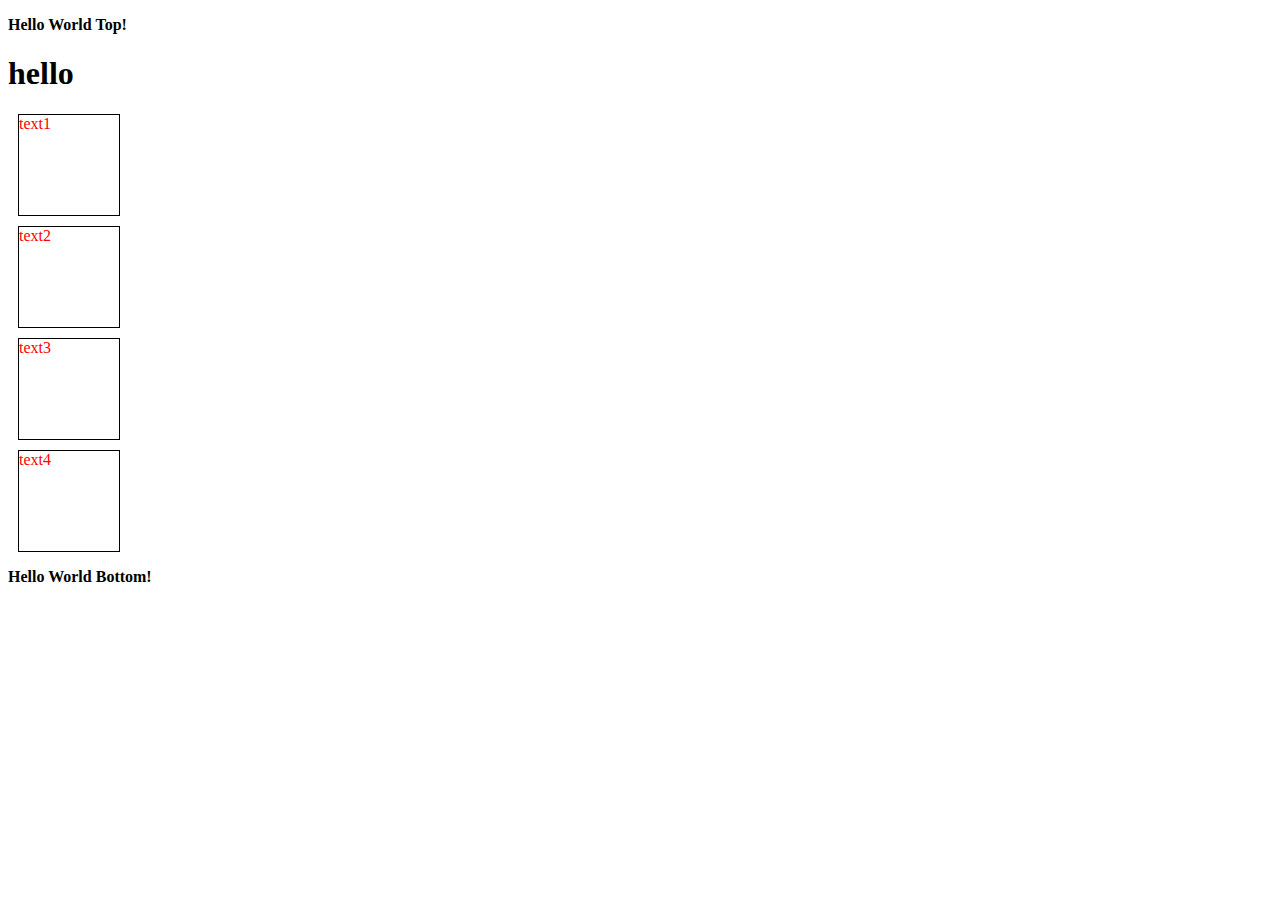
<file: index.html>
<!DOCTYPE html>
<!DOCTYPE html>
<html>
<head>
	<title></title>
	<style type="text/css">
		div{
			margin: 10px;
			width: 100px;
			height: 100px;
			border: 1px solid black;
			color: red;
			text-align: center;
			display: flex;
		}
	</style>
</head>
<body>
	<p><strong>Hello World Top!</strong></p>
	<H1>hello</H1>

 <div>text1</div>
 <div>text2</div>
 <div>text3</div>
 <div>text4</div>
 
<p><strong>Hello World Bottom!</strong></p>
 <script >
 function A(){
	console.log("This setTimeOut!")
}
//setTimeout(A,0)

function B(){
fetch('https://jsonplaceholder.typicode.com/albums')
.then(res=> res.json)
.then(data=>console.log("fetch data ",data))
}
setTimeout(A,100)
B()
 </script>
</body>
</html>
</file>
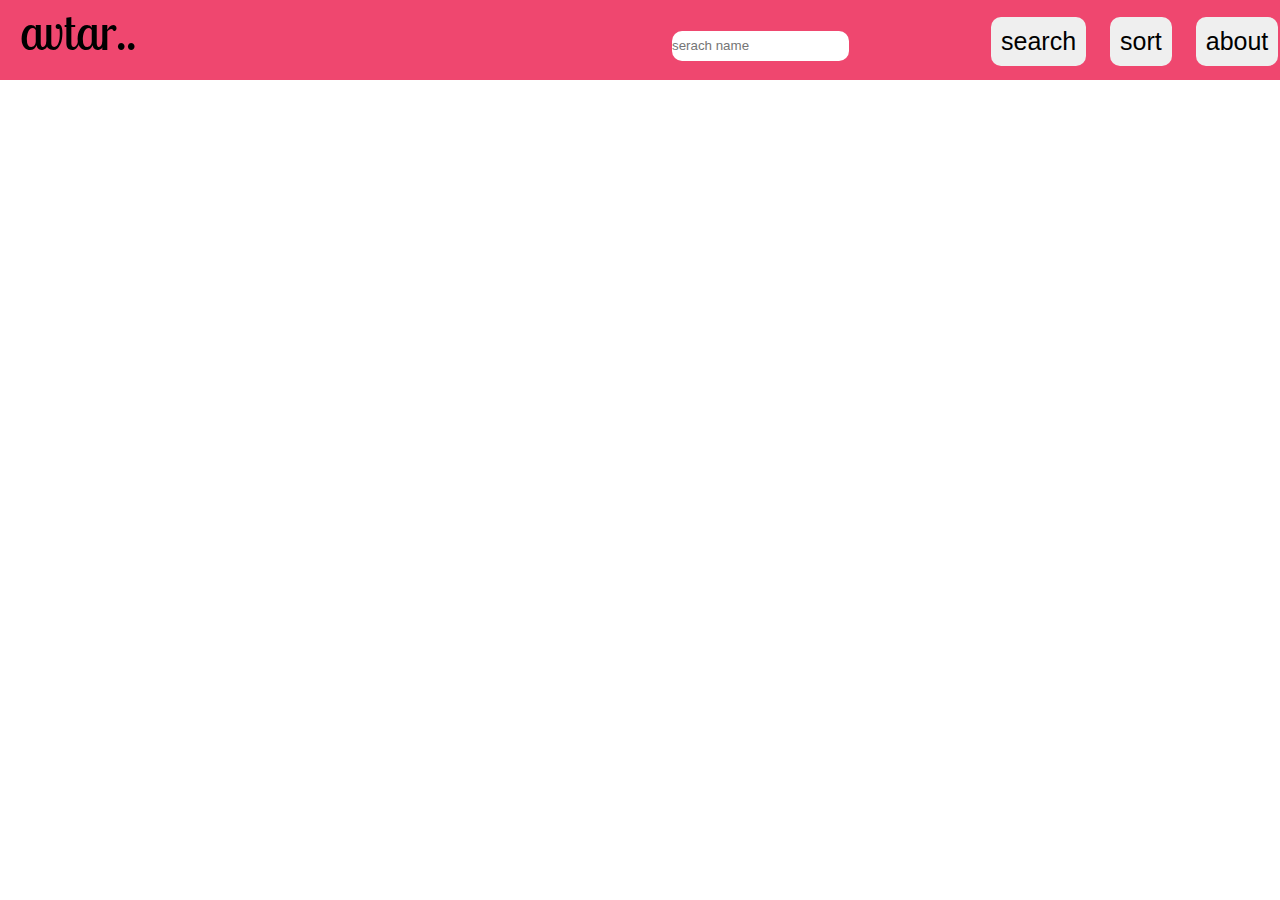
<file: contact.html>
<!DOCTYPE html>
<html>
<head>
	<title>contact-list</title>
	 <link rel="stylesheet" href="contact.css">

	 <link rel="preconnect" href="https://fonts.gstatic.com">
   <link href="https://fonts.googleapis.com/css2?family=Lobster+Two&display=swap" rel="stylesheet">
</head>
<body>
	<header>
		<span class="logo">avtar..</span>
		<input  id="input_data" type="text" placeholder="serach name" name="value" value="" >
		<button class="search" id="search">search</button>
		<button class="sort" id="sort">sort</button>
		<button class="about">about</button>
	</header>
	<div class="all-contact">
	 
		
	</div>


    <script type="text/javascript"  src="contact.js">
    	function sortDetails(){
    		alert("button clicked!")
    	}
    </script>

</body>
</html>
</file>
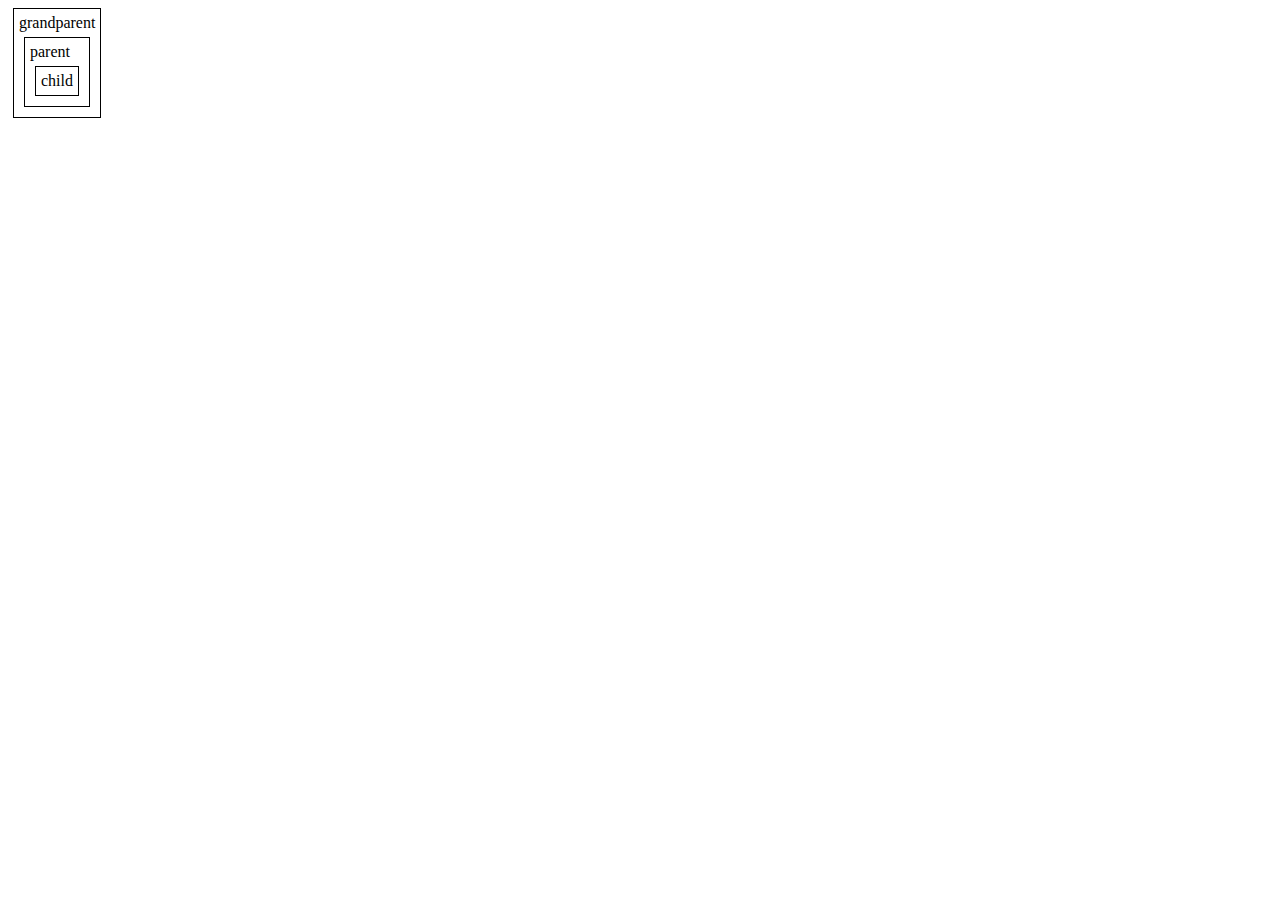
<file: event.html>
<!DOCTYPE html>

<!DOCTYPE html>
<html>
<head>
	<title>event-bubbling-capturing</title>

	<style type="text/css">
		.grandparent{
			border: 1px solid black;
			margin: 5px;
			padding: 5px;
			width: max-content;
		}
		.parent{
			border: 1px solid black;
			margin: 5px;
			padding: 5px;
			width: max-content;
		}
		.child{
			border: 1px solid black;
			margin: 5px;
			padding: 5px;
			width: max-content;
		}
	</style>
</head>
<body>
<div class="grandparent">grandparent
	<div class="parent">parent
		<div class="child">
			child
		</div>
	</div>
</div>

<script type="text/javascript">
	document.querySelector(".grandparent").addEventListener('click',(e)=>{
		console.log('grandparent clicked!');
	},false)
	document.querySelector(".parent").addEventListener('click',(e)=>{
		console.log('parent clicked!');
	},false)
	document.querySelector(".child").addEventListener('click',(e)=>{
		console.log('child clicked!');
	},false)
</script>
</body>
</html>
</file>
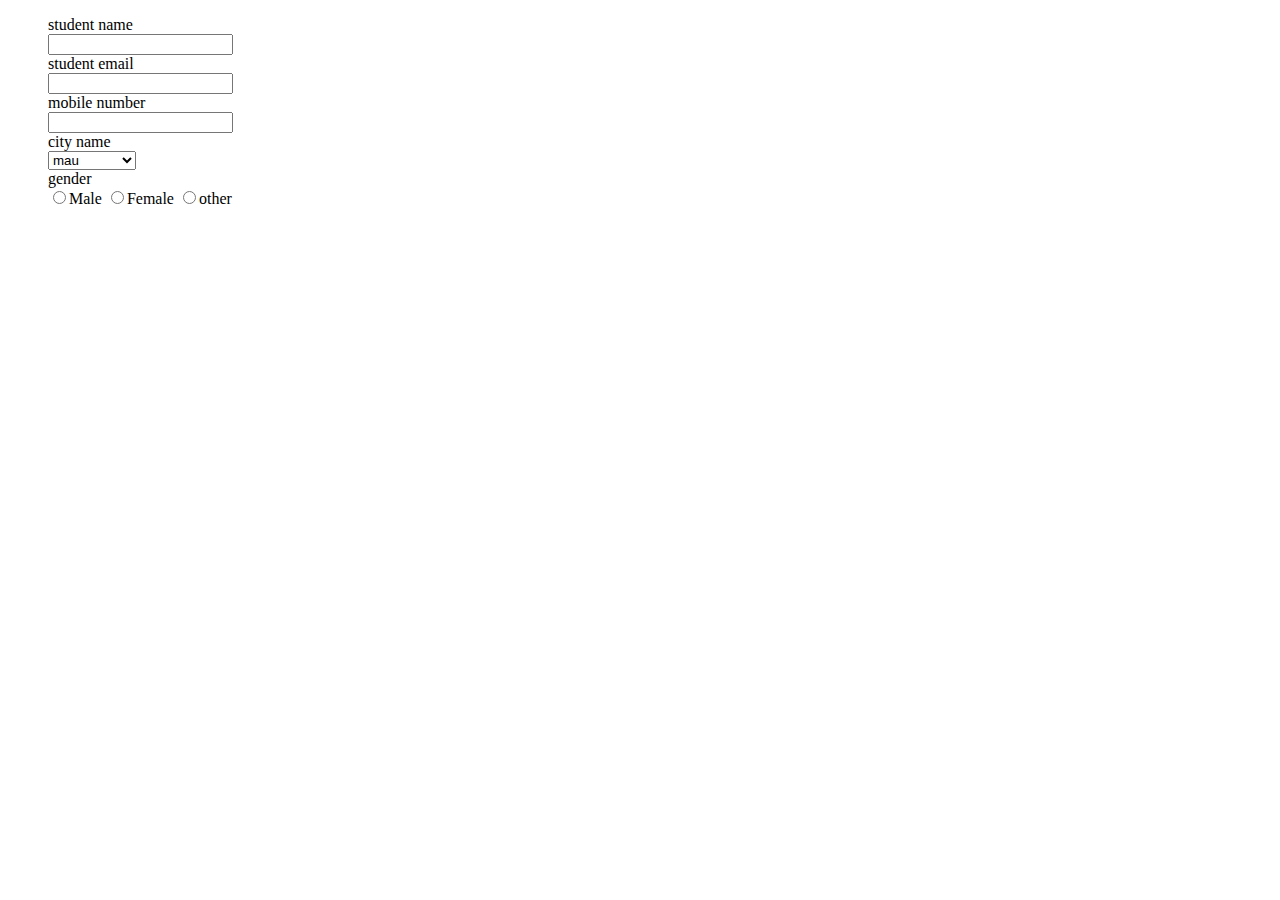
<file: form.html>
<!DOCTYPE html>

<!DOCTYPE html>
<html>
<head>
	<title>form apge</title>
	<style type="text/css">	
	</style>
</head>
<body>
	<dir>
		<form>
			<label>student name</label><br>
			<input type="text" name="username"><br>
			<label>student email</label><br>
			<input type="email" name="email"><br>
			<label>mobile number</label><br>
			<input type="text"  name="contact-number" maxlength="10"><br>
			<label>city name</label><br>
			<select>
				<option>mau</option>
				<option>azmagarh</option>
				<option>varansi</option>
				<option>allahanbad</option>
				<option>kanpur</option>
			</select><br>
			<label>gender</label><br>
			<input type="radio" name="gender" id="male" value="male">Male
			<!-- <label for="male">Male</label> -->
			<input type="radio" name="gender" id="female" value="female">Female
			<!-- <label for="female">Female</label> -->
			<input type="radio" name="gender" id="other" value="other">other
			<!-- <label for="other">other</label> -->
		</form>
	</dir>
	
	
</div>

</body>
</html>
</file>
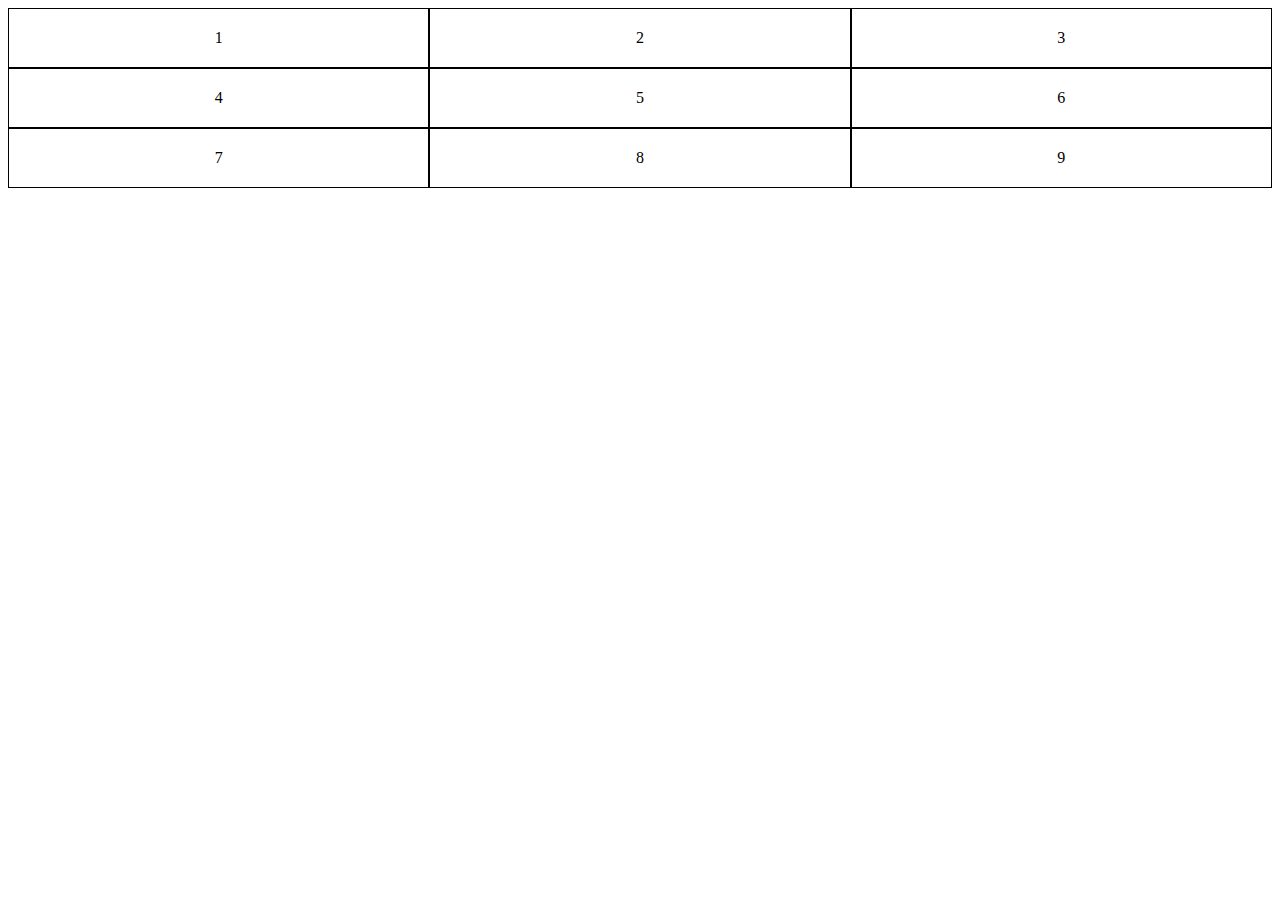
<file: grid.html>
<!DOCTYPE html>
<html>
<head>
	<title>grid-layout</title>
	<style type="text/css">
		.main-container{
			display: grid;
			grid-template-columns: auto auto  auto;
		}
		.grid-item{
			text-align: center;
			border: 1px solid black;
			padding: 20px;
		}
	</style>
</head>
<body>
  <div class="main-container">
  	<div class="grid-item">1</div>
  	<div class="grid-item">2</div>
    <div class="grid-item">3</div>
  	<div class="grid-item">4</div> 
  	<div class="grid-item">5</div>
  	<div class="grid-item">6</div>
  	<div class="grid-item">7</div>
  	<div class="grid-item">8</div>
  	<div class="grid-item">9</div>
  	<!-- <div>10</div> 	 -->
  </div>
</body>
</html>
</file>
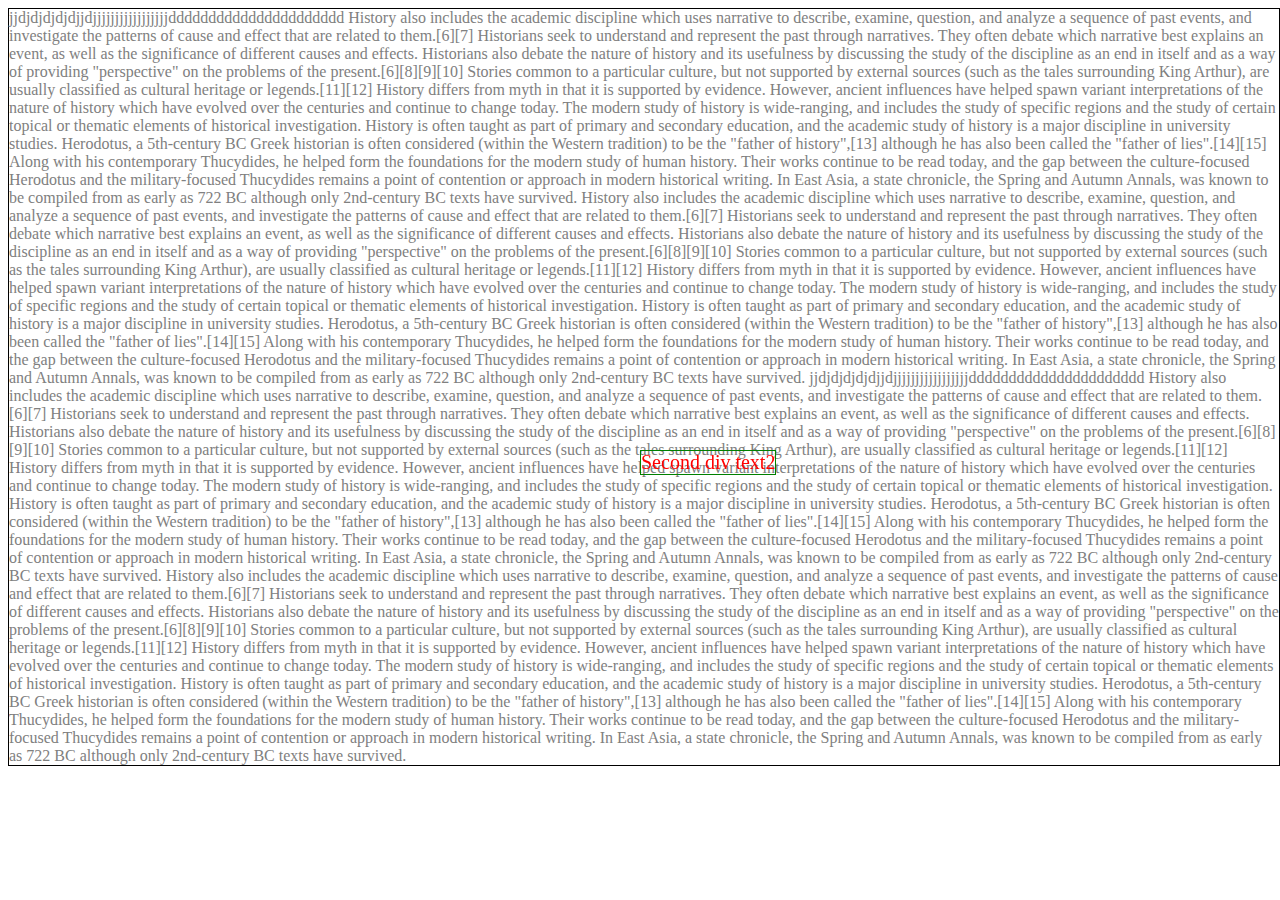
<file: index2.html>
<!DOCTYPE html>
<html>
  <head>
    <title>Parcel Sandbox</title>
    <style>
      .newdiv1 {
        border: 1px solid black;
        color: grey;
        position: absolute;
      }
      .newdiv2 {
        border: 1px solid green;
        font-size: 20px;
        color: red;
        position: fixed;
        top: 50%;
        left: 50%;
      }
    </style>
    <meta charset="UTF-8" />
  </head>

  <body>
    <div class="newdiv1">
      jjdjdjdjdjdjjdjjjjjjjjjjjjjjjjjdddddddddddddddddddddd History also
      includes the academic discipline which uses narrative to describe,
      examine, question, and analyze a sequence of past events, and investigate
      the patterns of cause and effect that are related to them.[6][7]
      Historians seek to understand and represent the past through narratives.
      They often debate which narrative best explains an event, as well as the
      significance of different causes and effects. Historians also debate the
      nature of history and its usefulness by discussing the study of the
      discipline as an end in itself and as a way of providing "perspective" on
      the problems of the present.[6][8][9][10] Stories common to a particular
      culture, but not supported by external sources (such as the tales
      surrounding King Arthur), are usually classified as cultural heritage or
      legends.[11][12] History differs from myth in that it is supported by
      evidence. However, ancient influences have helped spawn variant
      interpretations of the nature of history which have evolved over the
      centuries and continue to change today. The modern study of history is
      wide-ranging, and includes the study of specific regions and the study of
      certain topical or thematic elements of historical investigation. History
      is often taught as part of primary and secondary education, and the
      academic study of history is a major discipline in university studies.
      Herodotus, a 5th-century BC Greek historian is often considered (within
      the Western tradition) to be the "father of history",[13] although he has
      also been called the "father of lies".[14][15] Along with his contemporary
      Thucydides, he helped form the foundations for the modern study of human
      history. Their works continue to be read today, and the gap between the
      culture-focused Herodotus and the military-focused Thucydides remains a
      point of contention or approach in modern historical writing. In East
      Asia, a state chronicle, the Spring and Autumn Annals, was known to be
      compiled from as early as 722 BC although only 2nd-century BC texts have
      survived. History also includes the academic discipline which uses
      narrative to describe, examine, question, and analyze a sequence of past
      events, and investigate the patterns of cause and effect that are related
      to them.[6][7] Historians seek to understand and represent the past
      through narratives. They often debate which narrative best explains an
      event, as well as the significance of different causes and effects.
      Historians also debate the nature of history and its usefulness by
      discussing the study of the discipline as an end in itself and as a way of
      providing "perspective" on the problems of the present.[6][8][9][10]
      Stories common to a particular culture, but not supported by external
      sources (such as the tales surrounding King Arthur), are usually
      classified as cultural heritage or legends.[11][12] History differs from
      myth in that it is supported by evidence. However, ancient influences have
      helped spawn variant interpretations of the nature of history which have
      evolved over the centuries and continue to change today. The modern study
      of history is wide-ranging, and includes the study of specific regions and
      the study of certain topical or thematic elements of historical
      investigation. History is often taught as part of primary and secondary
      education, and the academic study of history is a major discipline in
      university studies. Herodotus, a 5th-century BC Greek historian is often
      considered (within the Western tradition) to be the "father of
      history",[13] although he has also been called the "father of
      lies".[14][15] Along with his contemporary Thucydides, he helped form the
      foundations for the modern study of human history. Their works continue to
      be read today, and the gap between the culture-focused Herodotus and the
      military-focused Thucydides remains a point of contention or approach in
      modern historical writing. In East Asia, a state chronicle, the Spring and
      Autumn Annals, was known to be compiled from as early as 722 BC although
      only 2nd-century BC texts have survived.
       jjdjdjdjdjdjjdjjjjjjjjjjjjjjjjjdddddddddddddddddddddd History also
      includes the academic discipline which uses narrative to describe,
      examine, question, and analyze a sequence of past events, and investigate
      the patterns of cause and effect that are related to them.[6][7]
      Historians seek to understand and represent the past through narratives.
      They often debate which narrative best explains an event, as well as the
      significance of different causes and effects. Historians also debate the
      nature of history and its usefulness by discussing the study of the
      discipline as an end in itself and as a way of providing "perspective" on
      the problems of the present.[6][8][9][10] Stories common to a particular
      culture, but not supported by external sources (such as the tales
      surrounding King Arthur), are usually classified as cultural heritage or
      legends.[11][12] History differs from myth in that it is supported by
      evidence. However, ancient influences have helped spawn variant
      interpretations of the nature of history which have evolved over the
      centuries and continue to change today. The modern study of history is
      wide-ranging, and includes the study of specific regions and the study of
      certain topical or thematic elements of historical investigation. History
      is often taught as part of primary and secondary education, and the
      academic study of history is a major discipline in university studies.
      Herodotus, a 5th-century BC Greek historian is often considered (within
      the Western tradition) to be the "father of history",[13] although he has
      also been called the "father of lies".[14][15] Along with his contemporary
      Thucydides, he helped form the foundations for the modern study of human
      history. Their works continue to be read today, and the gap between the
      culture-focused Herodotus and the military-focused Thucydides remains a
      point of contention or approach in modern historical writing. In East
      Asia, a state chronicle, the Spring and Autumn Annals, was known to be
      compiled from as early as 722 BC although only 2nd-century BC texts have
      survived. History also includes the academic discipline which uses
      narrative to describe, examine, question, and analyze a sequence of past
      events, and investigate the patterns of cause and effect that are related
      to them.[6][7] Historians seek to understand and represent the past
      through narratives. They often debate which narrative best explains an
      event, as well as the significance of different causes and effects.
      Historians also debate the nature of history and its usefulness by
      discussing the study of the discipline as an end in itself and as a way of
      providing "perspective" on the problems of the present.[6][8][9][10]
      Stories common to a particular culture, but not supported by external
      sources (such as the tales surrounding King Arthur), are usually
      classified as cultural heritage or legends.[11][12] History differs from
      myth in that it is supported by evidence. However, ancient influences have
      helped spawn variant interpretations of the nature of history which have
      evolved over the centuries and continue to change today. The modern study
      of history is wide-ranging, and includes the study of specific regions and
      the study of certain topical or thematic elements of historical
      investigation. History is often taught as part of primary and secondary
      education, and the academic study of history is a major discipline in
      university studies. Herodotus, a 5th-century BC Greek historian is often
      considered (within the Western tradition) to be the "father of
      history",[13] although he has also been called the "father of
      lies".[14][15] Along with his contemporary Thucydides, he helped form the
      foundations for the modern study of human history. Their works continue to
      be read today, and the gap between the culture-focused Herodotus and the
      military-focused Thucydides remains a point of contention or approach in
      modern historical writing. In East Asia, a state chronicle, the Spring and
      Autumn Annals, was known to be compiled from as early as 722 BC although
      only 2nd-century BC texts have survived.



      <div class="newdiv2">Second div text2</div>
    </div>
  </body>
</html>
</file>
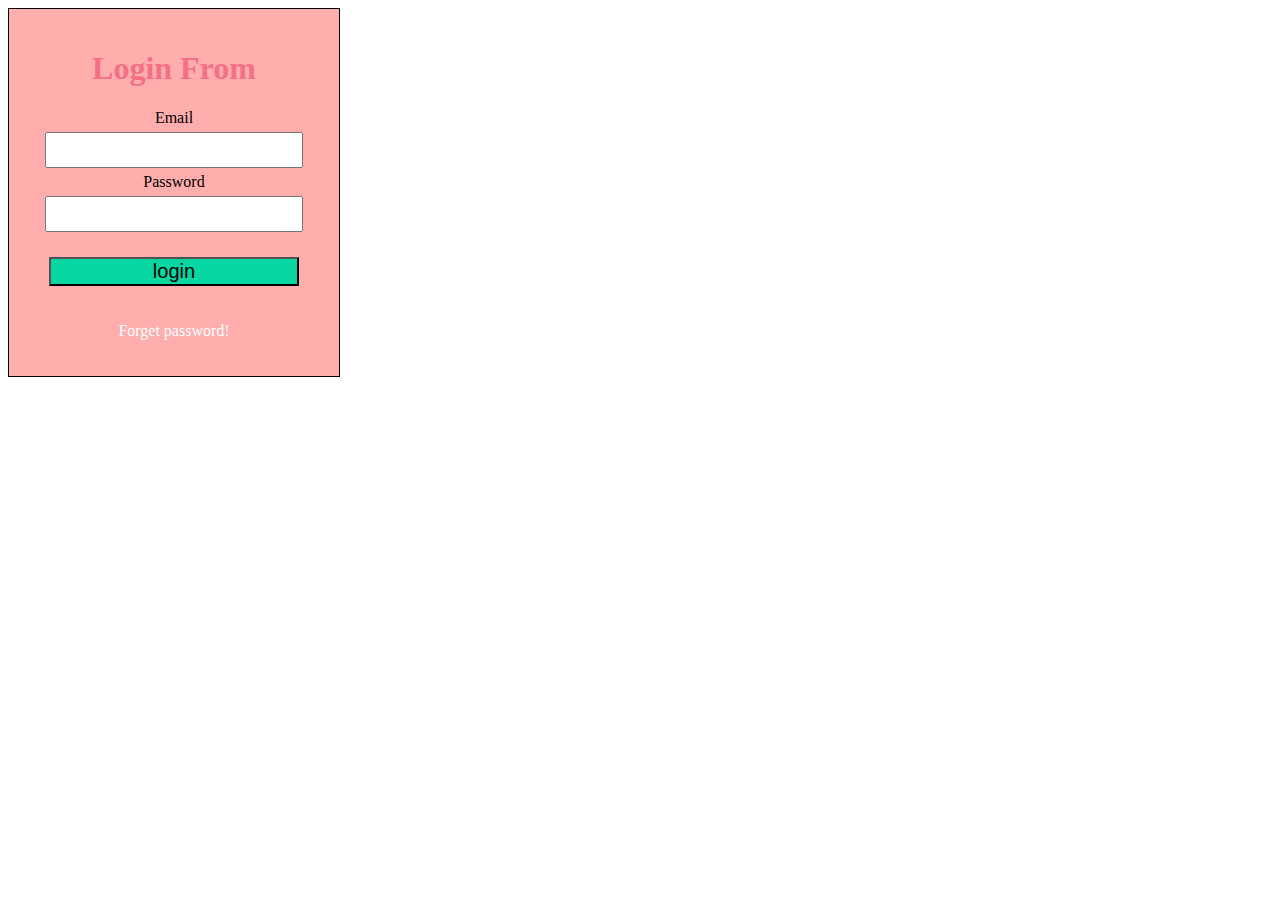
<file: loginpage.html>
<!DOCTYPE html>

<!DOCTYPE html>
<html>
<head>
	<title>login-user</title>
	<style type="text/css">
		input{
			margin: 5px;
			width: 250px;
			height: 30px;
		}

		div{
			background-color: #ffadad;
			text-align: center;
			padding: 20px;
			border: 1px solid black;
			width: max-content;
		}

		button{
			font-size: 20px;
			margin: 20px;
            width: 250px;
            background-color: #06d6a0;
		}

		label{
			text-align: flex;
		}
        h1{
        	color: #ef476f;
        	opacity: 0.6;
        }
		#success{
			color: red;
		}
		#forget{
			color: white;
		}
		button:hover{
               transform: scale(1.02);
		}

	</style>
</head>
<body>
  
  <div>
  	<h1>Login From</h1>
  	<label>Email</label><br>
  	<input type="email" id="email"   pattern=".+@globex\.com"  required name="email"><br>
  	<label>Password</label><br>
  	<input type="password" id="password" name="password"><br>
  	<button onclick="submitForm()">login</button><br>
  	<p id="success"  ></p>
  	<p id="forget">Forget password!</p>
  </div>
  
 <script type="text/javascript"> 
 	localStorage.setItem("user","ramnayan699@gmail.com")
 	localStorage.setItem("pass","12345")

 	let usr=localStorage.getItem("user")
    let	passw=localStorage.getItem("pass")

   let message= document.getElementById('success')
 	
   function submitForm(){
   	let email=document.getElementById('email').value
   	let pass=document.getElementById('password').value
    if(email===usr && pass===passw){
      message.innerHTML="login successfull!"
    }else{
    	 message.innerHTML="something went wrong!"
    }
   }

 </script>


</body>
</html>
</file>
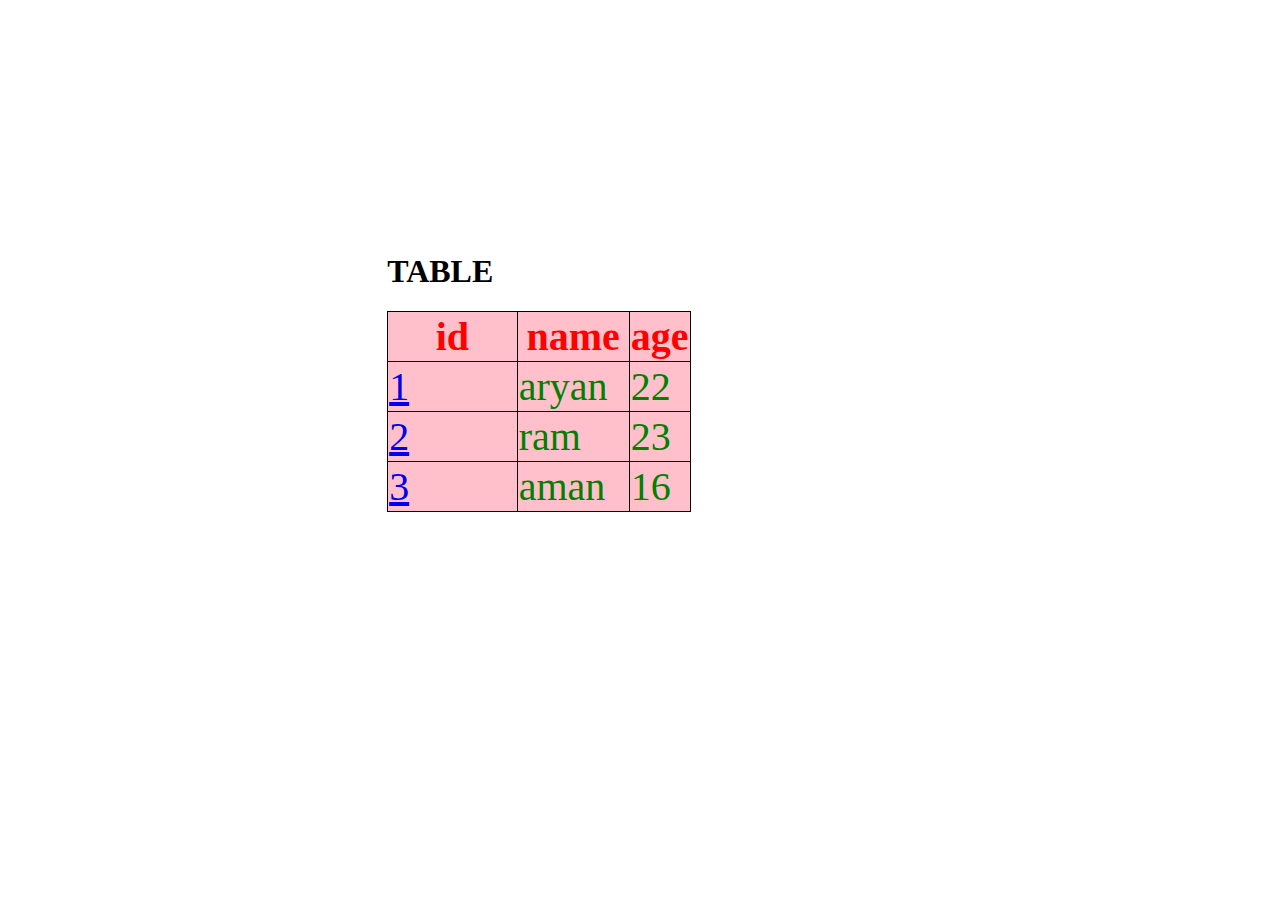
<file: mock1.html>
<!DOCTYPE html>

<!DOCTYPE html>
<html>
<head>
	<title>table apge</title>
	<style type="text/css">
		table,td,tr,th{
			font-size: 40px;
			border: 1px solid black;
			border-collapse: collapse;
			width: 60%;  
		}
		.table-farm{
			margin: 20% 30%;
		}
		td{
		   color: green;
		   height: 40%;	
		}
		table{
			background-color: pink;
		}
		h1{
			text-align: middle;
		}

		th{
			color: red;
		}

	</style>
</head>
<body>
	
	<div class="table-farm">
		<h1>TABLE</h1>
	<table >
		<tr>
			<th>id</th>
			<th>name</th>
			<th>age</th>
		</tr>
		<tr>
			<td><a href="https://fsb.zobj.net/crop.php?r=A98-BV9DvelOSzch-BEz2wZ9JochHYE3W4bAqYqfe83p3jjGOxV0ZURF9Q-zjavXaS9N1E0IzN2vE5orgIG2HkrThGEdQeFCleboKWqnkP9bSUSea9gjf8oLRjDcQ84Z97D6NbRssk27tgF-" target="_block">1</a></td>
			<td>aryan</td>
			<td>22</td>
		</tr>
		<tr>
			<td><a href="https://fsb.zobj.net/crop.php?r=1Vq6KshExxpSCCabcInbCHMj3ZZo6surbAHyyBa5zKR_qwTjgN6bZRL-T4TYFqQ191bgxblYzZJS1wlyaUNb_0BQ5Xj34Spzmtxc39xHAM7XOVUMTFHunD7n1iGeduEuqUW20zk2z2YeE9uM" target="_block">2</a></td>
			<td>ram</td>
			<td>23</td>	
		</tr>
		<tr>
			<td><a href="https://fsb.zobj.net/crop.php?r=A98-BV9DvelOSzch-BEz2wZ9JochHYE3W4bAqYqfe83p3jjGOxV0ZURF9Q-zjavXaS9N1E0IzN2vE5orgIG2HkrThGEdQeFCleboKWqnkP9bSUSea9gjf8oLRjDcQ84Z97D6NbRssk27tgF-" target="_block" >3</a></td>
				<td>aman</td>
				<td>16</td>
		</tr>
	</table>
</div>

 <script type="text/javascript">

 	fetch('')
	 .then(file=>file.json())
	 .then(data=>console.log(data))

 </script>

</body>
</html>
</file>
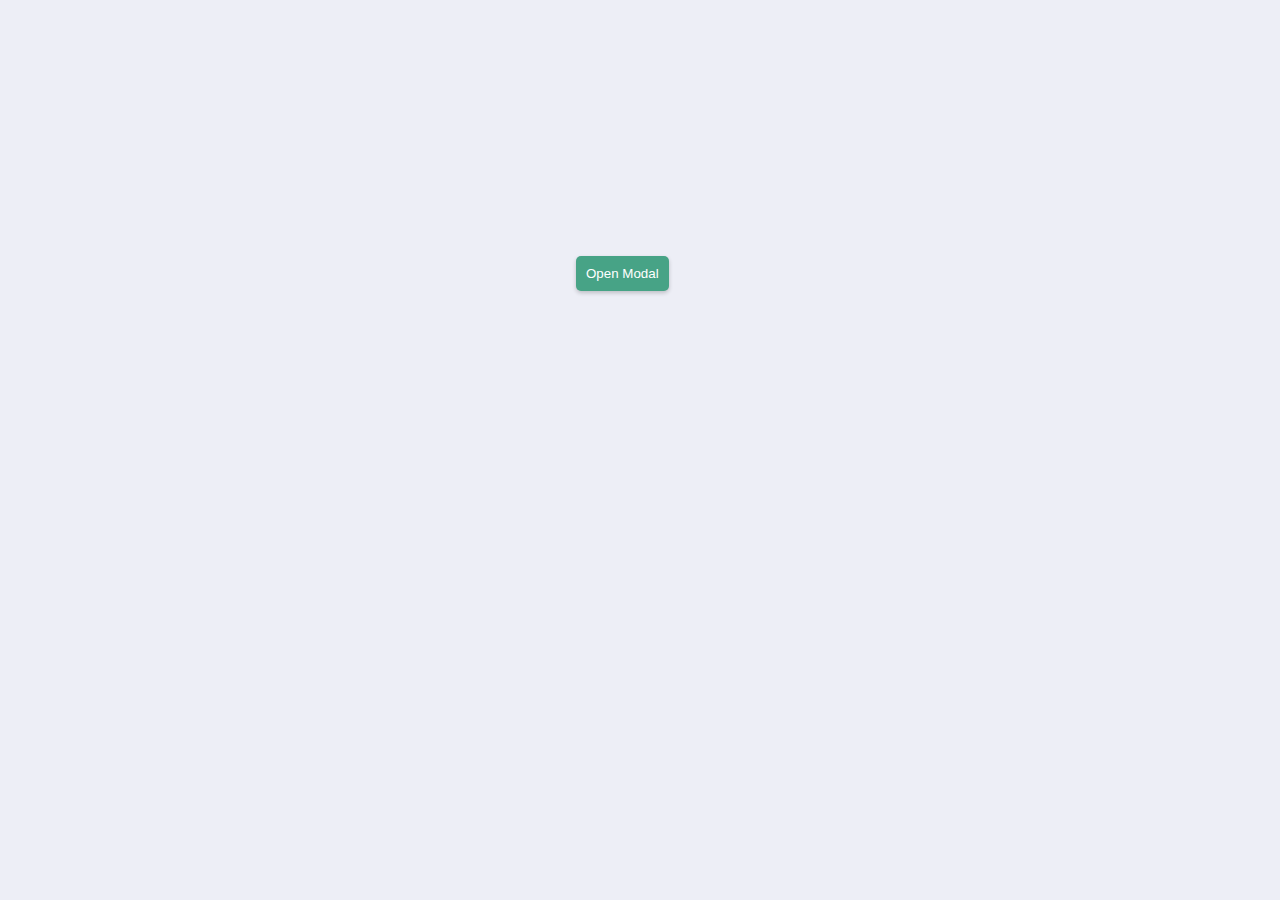
<file: modal.html>
<!DOCTYPE html>
<html>
<head>
	<meta charset="utf-8">
	<title>modal page</title>
	<style>
		*{
			bi=box-sizing: border-box;
		}

		body{
			background-color: #edeef6;
			font-family: 'Poppins',sans-serif;
			display: flex;
			align-items: center;
			justify-content: 100hv;
			margin: 0;
		}

		button{
			background-color: #47a386;
			border: 0;
			text-align: center;
			border-radius: 5px;
			box-shadow: 0 2px 4px rgba(0,0,0,0.2);
			color: #fff;
			padding: 10px;
		}
		button:hover{
			transform: scale(1.02);
		}
		.modal-container{
			/*background-color: plum;*/
			text-align: center;
			display: flex;
			justify-content: center;
			position: fixed;
			opacity: 0;
			pointer-events: none;
			top: 0%;
			left: 0%;
			height: 100%;
			width: 100%;
			transition: opacity 0.3s ease; 
		}

		.modal-container.show{
           pointer-events: auto;
           opacity: 1;
		}

		.modal{

			background-color: #fff;
			padding: 10px;
			margin-top: 10%;
			text-align: center;
			width: 300px;
			max-width:100%;
			max-height:300px;
		}
		.open-modal{
			text-align: center;
			margin-left: 45%;
			margin-top: 20%;
		}
	</style>
</head>
<body>

  	<button id="open" class="open-modal">Open Modal</button>
    <div class="modal-container" id="modal-container">
    	<div class="modal">
    		<h1>Modal</h1>
    		 <p>
    		Taking place online via Google Meet, the workshops are the perfect way to keep yourself feeling creative, engaged and connected to the world at large. A rough and ready guide translation is provided by the guest translator so there is no need to know the language being translated – simply sign up and bring your love of poetry and language.
    		</p>
    		<button id="close">Close me</button>
    	</div>
    </div>
    <script type="text/javascript">
    const	open=document.getElementById('open')
    const	closes=document.getElementById('close')
    const	container=document.getElementById('modal-container')

       open.addEventListener('click',()=>{
            container.classList.add('show')
       })

        closes.addEventListener('click',()=>{
            container.classList.remove('show')
       })

    </script>
</body>
</html>
</file>
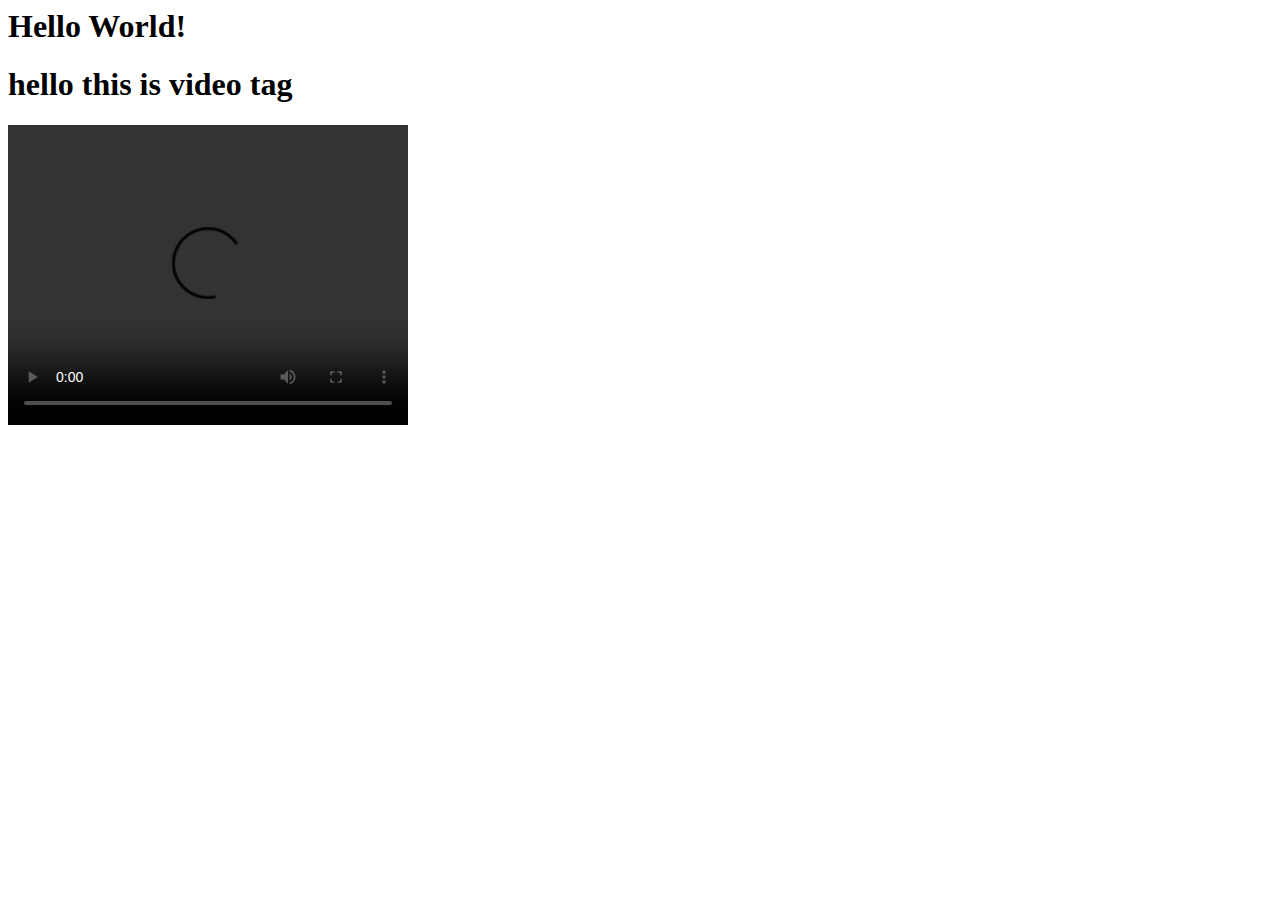
<file: practice.html>
<!-- <!DOCTYPE html> -->
<html>
<head>
	<title>new feature</title>
</head>
<body>
  <h1>Hello World!</h1>
  <!-- <video></video> -->
  <h1>hello this is video tag</h1>
  <video src="https://www.youtube.com/watch?v=UqU19dR0bFE" width="400px" height="300px" controls="">
  	<source src = "/html5/foo.ogg" type ="video/ogg" />
    <source src = "/html5/https://www.youtube.com/watch?v=UqU19dR0bFE" type = "video/mp4" /><video>
  play video
</video>
</body>
</html>
</file>
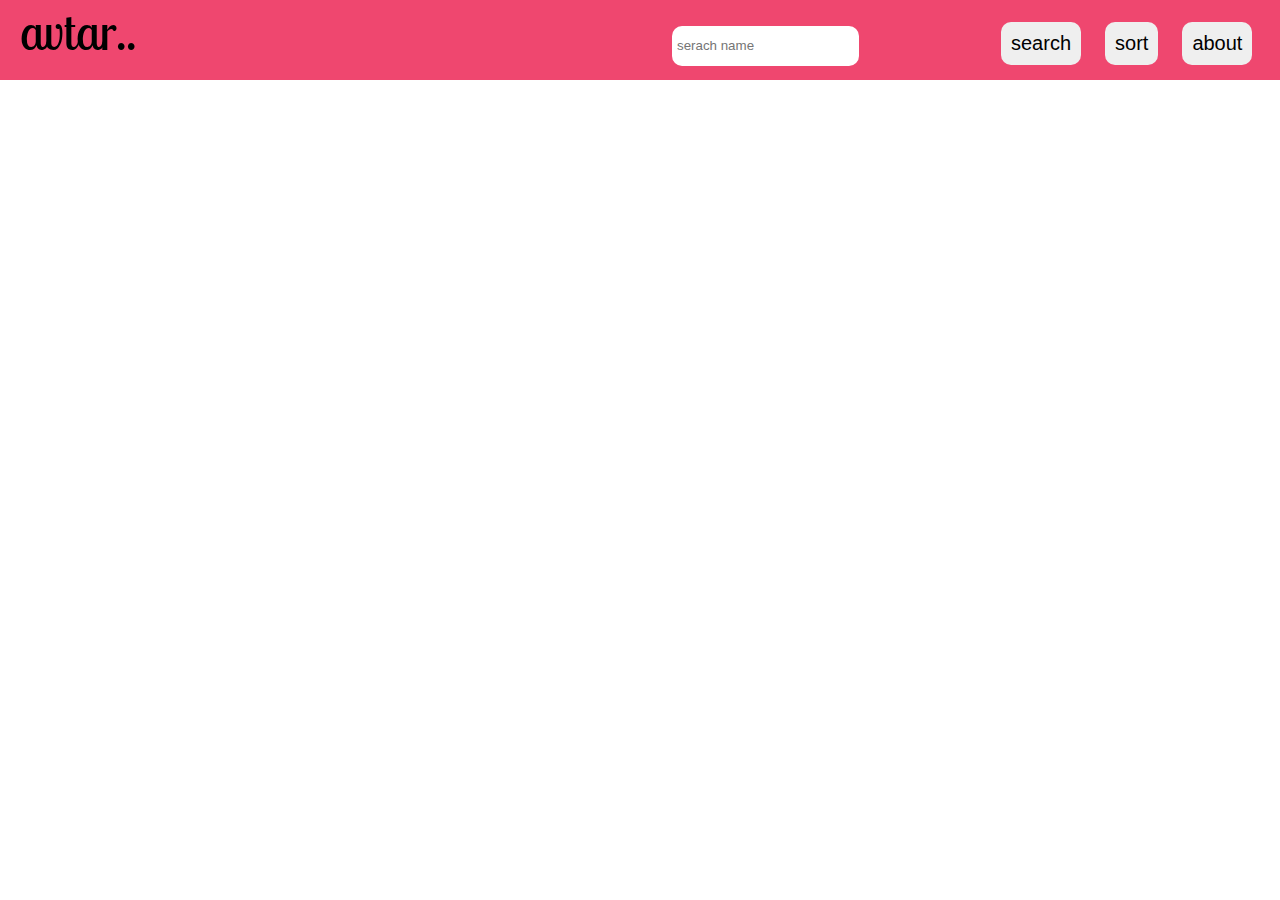
<file: contact/contact.html>
<!DOCTYPE html>
<html>
<head>
	<title>contact-list</title>
	 <link rel="stylesheet" href="contact.css">

	 <link rel="preconnect" href="https://fonts.gstatic.com">
<link href="https://fonts.googleapis.com/css2?family=Lobster+Two&display=swap" rel="stylesheet">
</head>
<body>
	<header>
		<span class="logo">avtar..</span>
		<input  id="input_data" type="text" placeholder="serach name" name="value" value="" >
		<button class="search" id="search">search</button>
		<button class="sort" id="sort">sort</button>
		<button class="about">about</button>
	</header>
	<div class="all-contact">
	 <!-- all item push here -->
		
	</div>
	
    <script type="text/javascript"  src="contact.js">
    	function sortDetails(){
    		alert("button clicked!")
    	}
    </script>

</body>
</html>
</file>
<file: contact.css>
*{
	margin: 0;
	padding: 0;
}

body{
	background-color: #ffffff;
	justify-content: center;
}

header{
	/*position: fixed;*/
	background-color: #ef476f;
	width: 100%;
	height: 80px;
	
}

.search,.sort,.about{
   position: relative;
   font-size: 25PX;
   left: 50%;
   margin: 10px;
   padding: 10px;
   border-radius: 10px;
}

button{
	border: white;
	padding: 10px;
}
button:hover{
	transform: scale(1.12);
}

.logo{
	position: relative;
	font-size: 50px;
	padding: 20px;
	font-family: 'Lobster Two', cursive;
}

.parent-div{
	background-color: #edf6f9;
	padding: 10px;
	margin: 5px;
	display: inline-block;
	width: max-content;
	height: max-content;
	border: 1px solid white;
}
.parent-div:hover{
	transform: scale(1.03);
}

.avtar{

	border-image-outset: none;
	border-radius: 20px;
	position: relative;
	margin: 0;
	padding: 0;
	top: 0px;
	left: 0px;
	width: 100%;
	height: 150px;
	background-color: grey;
}

input{
	height: 30px;
	border-radius: 10px;
	position: relative;
	left: 40%;
	border: white;
}
</file>
<file: contact/contact.css>
*{
	margin: 0;
	padding: 0;
}

body{
	background-color: #ffffff;
	justify-content: center;
}

header{
	/*position: fixed;*/
	background-color: #ef476f;
	width: 100%;
	height: 80px;
	
}

.search,.sort,.about{
   position: relative;
   font-size: 20PX;
   left: 50%;
   margin: 10px;
   padding: 10px;
   border-radius: 10px;
}

button{
	border: white;
	padding: 10px;
}
button:hover{
	transform: scale(1.12);
}

.logo{
	position: relative;
	font-size: 50px;
	padding: 20px;
	font-family: 'Lobster Two', cursive;
}

.parent-div{
	background-color: #edf6f9;
	padding: 10px;
	margin: 5px;
	display: inline-block;
	width: max-content;
	height: max-content;
	border: 1px solid white;
}
.parent-div:hover{
	transform: scale(1.03);
}

.avtar{

	border-image-outset: none;
	border-radius: 20px;
	position: relative;
	margin: 0;
	padding: 0;
	top: 0px;
	left: 0px;
	width: 100%;
	height: 150px;
	background-color: grey;
}

input{
	height: 30px;
	border-radius: 10px;
	position: relative;
	left: 40%;
	border: white;
	padding: 5px;
}
</file>
